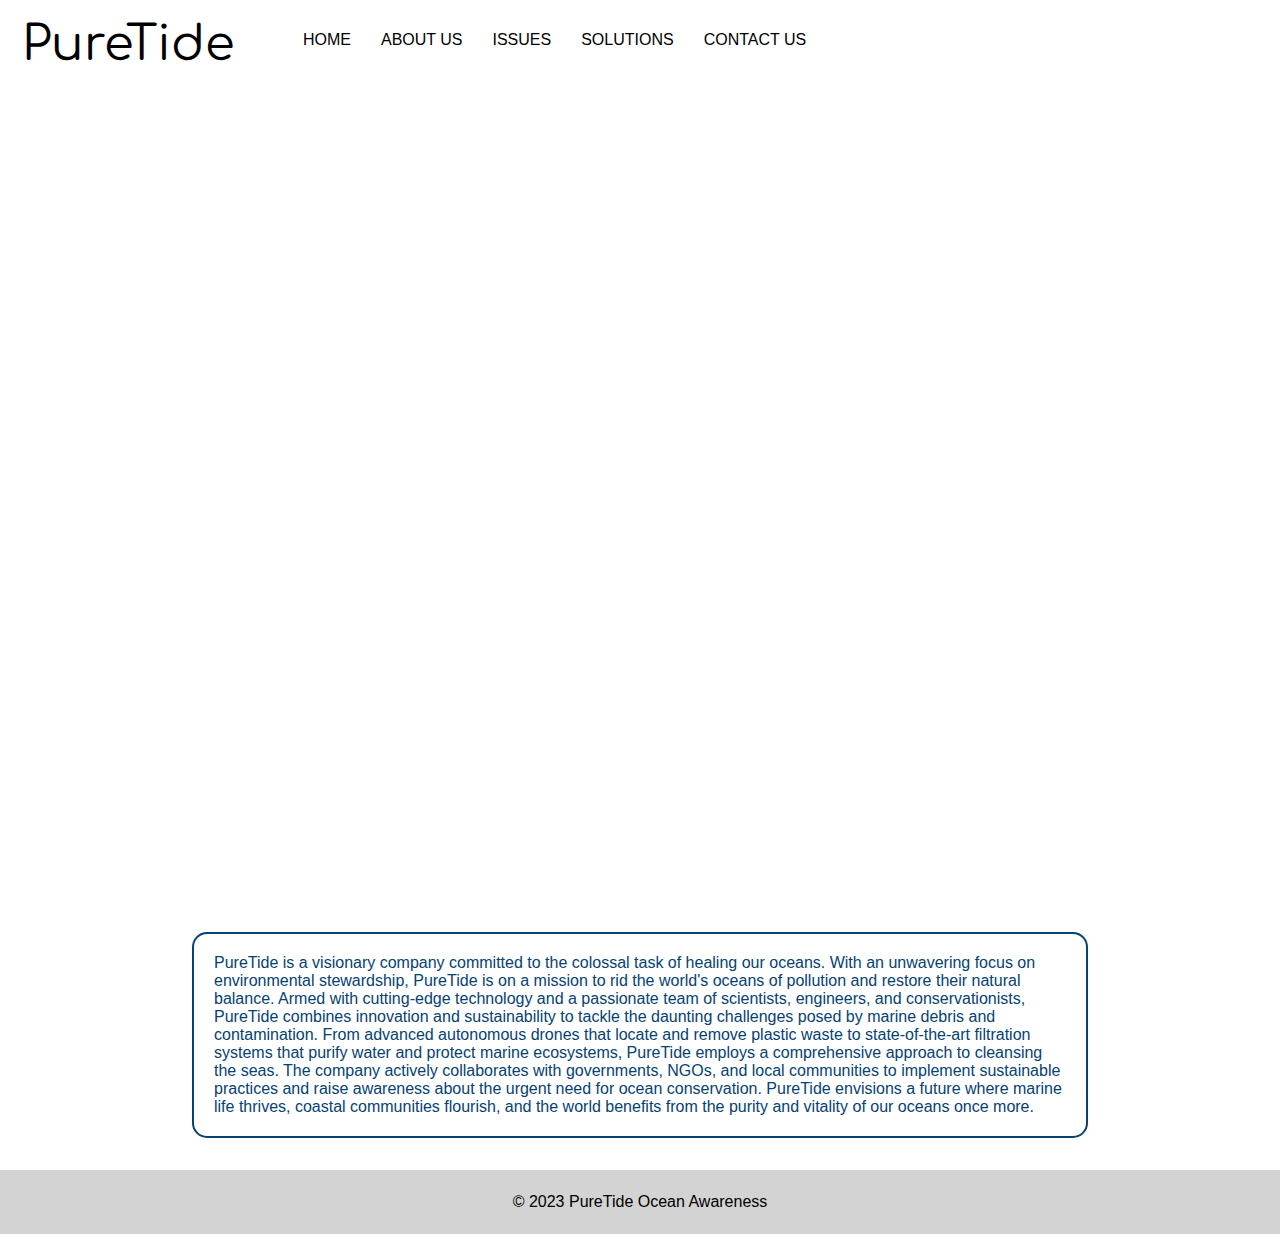
<file: index.html>
<!DOCTYPE html>
<html lang="en">
    <head>
        <meta charset="UTF-8" />
        <meta name="viewport" content="width=device-width, initial-scale=1.0" />
        <title>PureTide</title>
        <link rel="stylesheet" href="homepage.css" />
        <link
            href="https://fonts.googleapis.com/css2?family=Comfortaa&display=swap"
            rel="stylesheet"
        />
    </head>
    <body>
        <main>
            <div class="container">
                <nav class="navbar">
                    <div class="navbar-container">
                        <div class="navbar-container__name">
                            <a class="navbar-name" href="#">PureTide</a>
                        </div>
                        <div class="navbar-links">
                            <a class="nav-link" href="#">Home</a>
                            <a class="nav-link" href="#about">About Us</a>
                            <a
                                class="nav-link"
                                href="../negative-effects/negative-effects.html"
                                >Issues</a
                            >
                            <a class="nav-link" href="../stepsToFix/steps.html"
                                >Solutions</a
                            >
                            <a class="nav-link" href="#">Contact Us</a>
                        </div>
                    </div>
                </nav>
                <section>
                    <div class="content">
                        <div class="content-overlay">
                            <h1>PureTide Ocean Initiative</h1>
                        </div>
                    </div>
                </section>
            </div>
            <section id="about">
                <div class="about-container">
                    <div class="about-container__text">
                        <p>
                            PureTide is a visionary company committed to the
                            colossal task of healing our oceans. With an
                            unwavering focus on environmental stewardship,
                            PureTide is on a mission to rid the world's oceans
                            of pollution and restore their natural balance.
                            Armed with cutting-edge technology and a passionate
                            team of scientists, engineers, and conservationists,
                            PureTide combines innovation and sustainability to
                            tackle the daunting challenges posed by marine
                            debris and contamination. From advanced autonomous
                            drones that locate and remove plastic waste to
                            state-of-the-art filtration systems that purify
                            water and protect marine ecosystems, PureTide
                            employs a comprehensive approach to cleansing the
                            seas. The company actively collaborates with
                            governments, NGOs, and local communities to
                            implement sustainable practices and raise awareness
                            about the urgent need for ocean conservation.
                            PureTide envisions a future where marine life
                            thrives, coastal communities flourish, and the world
                            benefits from the purity and vitality of our oceans
                            once more.
                        </p>
                    </div>
                </div>
            </section>
            <footer>
                <p>&copy; 2023 PureTide Ocean Awareness</p>
            </footer>
        </main>

        <script>
            // Function to scroll to the contact section
            function scrollToAbout() {
                const aboutSection = document.getElementById("about");
                aboutSection.scrollIntoView({ behavior: "smooth" });
            }

            // Add event listener to the contact link in the navbar
            const aboutLink = document.querySelector(
                '.nav-link[href="#about"]'
            );
            aboutLink.addEventListener("click", scrollToAbout);
        </script>
    </body>
</html>
</file>
<file: homepage.css>
* {
    margin: 0;
    padding: 0;
    box-sizing: border-box;
    font-family: Arial, Helvetica, sans-serif;
}

.container {
    width: 100%;
    min-height: 100vh;
    background-image: url("https://images.unsplash.com/photo-1518837695005-2083093ee35b?ixlib=rb-4.0.3&ixid=M3wxMjA3fDB8MHxwaG90by1wYWdlfHx8fGVufDB8fHx8fA%3D%3D&auto=format&fit=crop&w=1470&q=80");
    background-size: cover;
}

a {
    text-decoration: none;
}

.navbar-container {
    width: 100%;
    height: 5em;
    line-height: 5rem;
    display: flex;
    align-items: center;
    overflow: hidden;
}

.navbar-container__name {
    height: 100%;
    width: 20%;
    text-align: center;
    margin-right: 2rem;
    padding: 5px;
}

.navbar-name {
    font-family: "Comfortaa", cursive;
    font-size: 3rem;
    color: black;
}

.navbar-links {
    display: flex;
    align-items: center;
    justify-content: center;
}

.nav-link {
    color: black;
    display: block;
    padding: 15px;
    text-decoration: none;
    font-weight: 400;
    text-transform: uppercase;
    border: none;
}

.nav-link,
.nav-link:after,
.nav-link:before {
    transition: all 0.5s;
}

.nav-link:hover {
    color: #555;
}

.content {
    width: 100%;
    height: 600px;
    background: none;
    position: relative;
    display: flex;
    justify-content: center;
    align-items: center;
}

.content-overlay {
    color: #ffffff;
}

.content-overlay h1 {
    font-size: 4rem;
    display: inline-block;
}

.about-container {
    width: 100%;
    margin: 2rem 0;
    background: white;
}

.about-container__text {
    width: 70%;
    padding: 20px;
    margin-left: auto;
    margin-right: auto;
    border-radius: 15px;
    border: 2px solid #064273;
}

.about-container__text p {
    color: #064273;
}

footer {
    width: 100%;
    height: 4rem;
    display: flex;
    justify-content: center;
    align-items: center;
    font-size: 1rem;
    font-weight: 400;
    color: black;
    background-color: lightgray;
}
</file>
